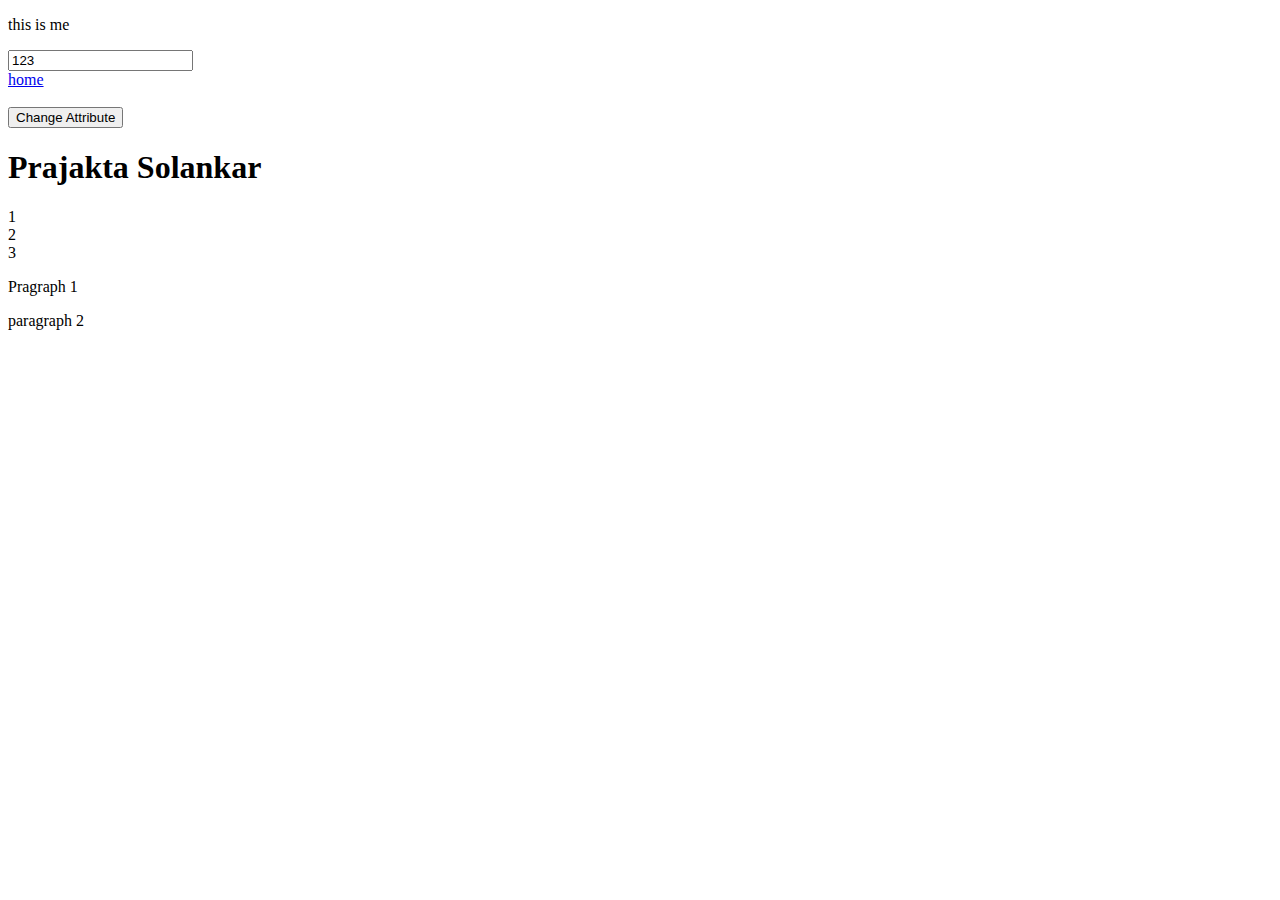
<file: index.html>
<!DOCTYPE html>
<html lang="en">
  <head>
    <meta charset="UTF-8" />
    <meta name="viewport" content="width=device-width, initial-scale=1.0" />
    <title>Document</title>
    <link rel="stylesheet" href="./style.css" />
  </head>
  <body>
    <p class="gkp" id="pandey">this is me</p>
    <input type="number" placeholder="enter a number" id="num1" value="123" />
    <br>
    <a href="./home.html">home</a>
    <br>
    <br>
    <button id="btn1">Change Attribute</button>
    <h1>Prajakta Solankar</h1>
    <div class="content">
        <div class="content_children">1</div>
        <div>2</div>
        <div>3</div>
        <p>Pragraph 1</p>
        <p>paragraph 2</p>
    </div>
    <script src="./script.js"></script>
  </body>
</html>
</file>
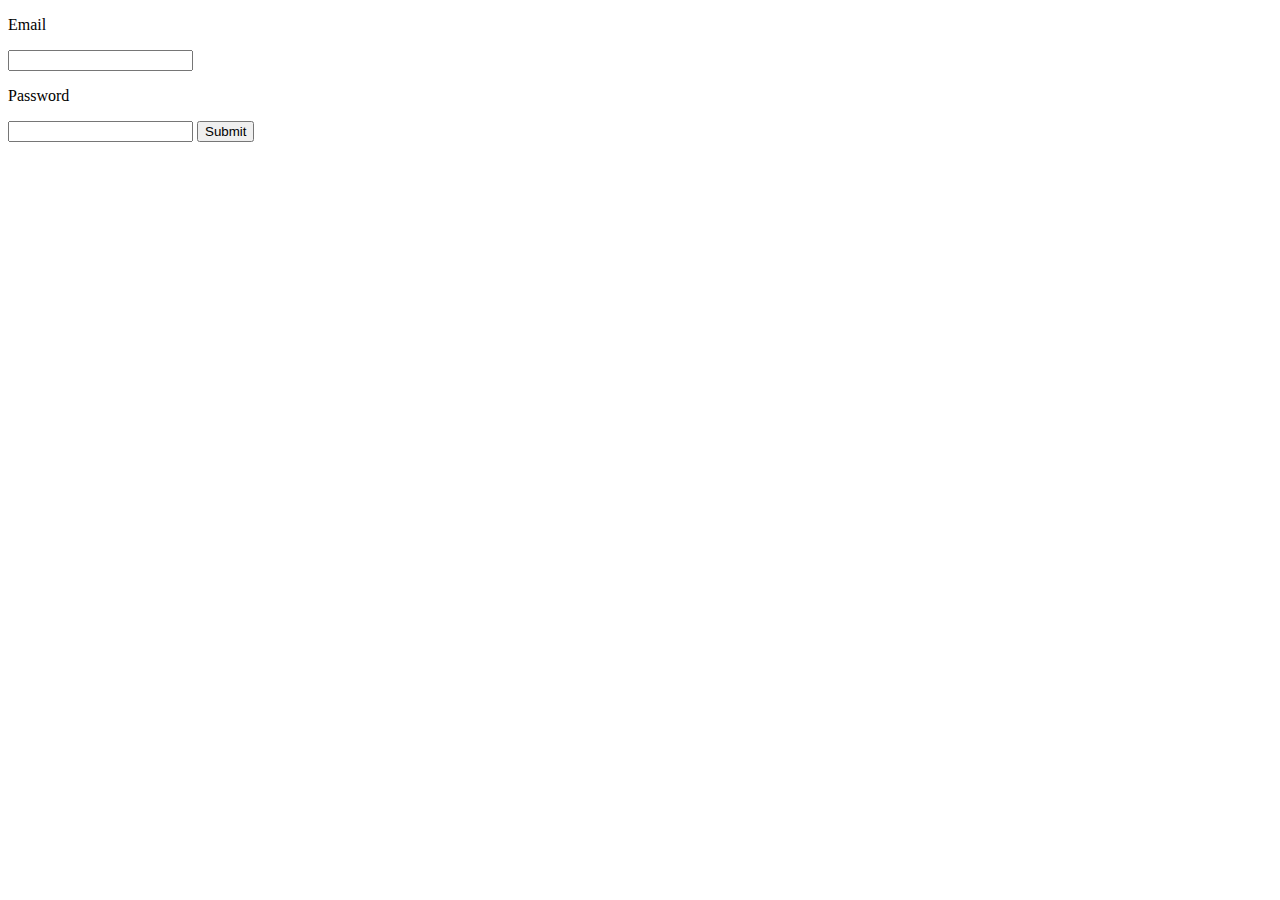
<file: simpleform.html>
<!DOCTYPE html>
<html lang="en">
<head>
    <meta charset="UTF-8">
    <meta name="viewport" content="width=device-width, initial-scale=1.0">
    <title>Document</title>
</head>
<body>
    <form id="myForm">
        <p>Email</p>
        <input type="text" name="email" id="emailInput">
        <p>Password</p>
        <input type="password" name="password" id="passwordInput">
        <button>Submit</button>
    </form>
    <script src="./script.js"></script>
</body>
</html>
</file>
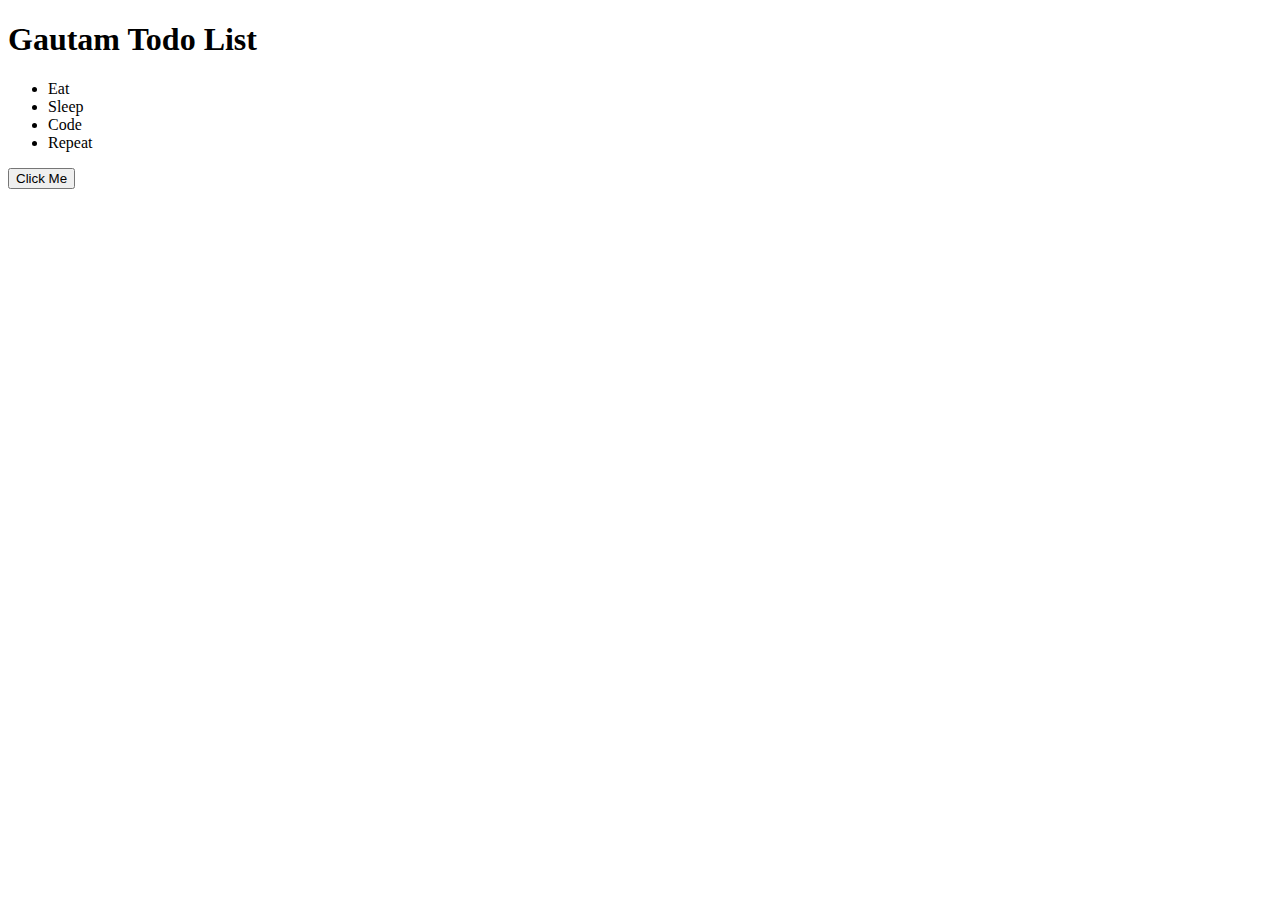
<file: todoList.html>
<!DOCTYPE html>
<html lang="en">
  <head>
    <meta charset="UTF-8" />
    <meta name="viewport" content="width=device-width, initial-scale=1.0" />
    <title>Document</title>
  </head>
  <body>
    <h1>Gautam Todo List</h1>
    <ul>
      <li>Eat</li>
      <li>Sleep</li>
      <li>Code</li>
      <li>Repeat</li>
    </ul>
    <button>Click Me</button>
    <script src="./script.js"></script>
  </body>
</html>
</file>
<file: style.css>
.bg-cl{
    background-color: red;
}
.text-cl{
    color:yellow;
}
</file>
